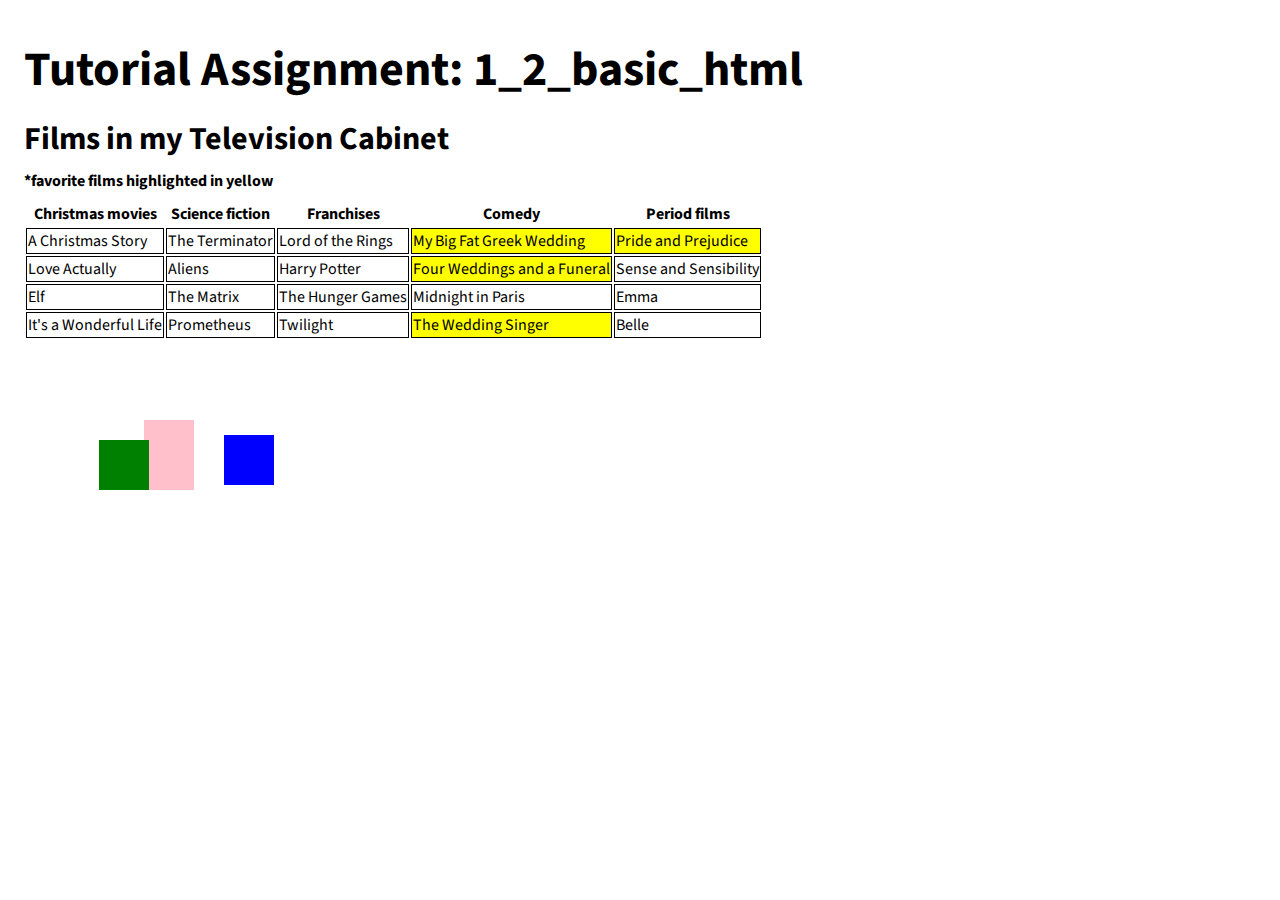
<file: 1_2_basic_html/index.html>
<!DOCTYPE html>
<head>
  <meta charset="utf-8">
  <title>Interactive Data Visualization Tutorial</title>
  <link rel="stylesheet" href="https://fonts.googleapis.com/css?family=Source+Sans+Pro">
  <link rel="stylesheet" href="./style.css">
</head>
<body>
  <h2>Tutorial Assignment: 1_2_basic_html </h2>
  <h3>Films in my Television Cabinet</h3>
  <table>
    <!-- Beginning of my table data -->
    <!-- Movie Categories -->

    <tr>
      <th>Christmas movies</th>
      <th> Science fiction</th>
      <th>Franchises</th>
      <th> Comedy</th>
      <th>Period films</th>
    </tr>
    <!-- Film Titles -->

    <h4>*favorite films highlighted in yellow</h4>
    <tr>
      <td>A Christmas Story</td>
      <td>The Terminator</td>
      <td>Lord of the Rings</td>
      <td style="background-color: yellow">My Big Fat Greek Wedding</td>
      <td style="background-color: yellow">Pride and Prejudice</td>
    </tr>
    <tr>
      <td>Love Actually</td>
      <td>Aliens</td>
      <td>Harry Potter</td>
      <td style="background-color: yellow">Four Weddings and a Funeral</td>
      <td>Sense and Sensibility</td>
    </tr>
    <tr>
      <td>Elf</td>
      <td>The Matrix</td>
      <td>The Hunger Games</td>
      <td>Midnight in Paris</td>
      <td>Emma</td>
    </tr>
    <tr>
      <td>It's a Wonderful Life</td>
      <td>Prometheus</td>
      <td>Twilight</td>
      <td style="background-color: yellow">The Wedding Singer</td>
      <td>Belle</td>
    </tr>

  </table>

  <svg>
    <!-- Adding rectangles of various sizes and colors -->
    <rect x="120" y="80" width="50" height="70" fill="pink"/>
    <rect x="200" y="95" width="50" height="50" fill="blue"/>
    <rect x="75" y="100" width="50" height="50" fill="green"/>
  </svg>
</body>
</html>
</file>
<file: 1_2_basic_html/style.css>
body {
  font-family: "Source Sans Pro", sans-serif;
  font-size: 16px;
  padding: 1em;
}

h2 {
  font-size: 3em;
  margin: 0.25em 0;
}

h3 {
  font-size: 2em;
  margin: 0.25em 0;
}

h4 {
  font-size: 1em;
  margin: 0.50em 0;
}

p {
  font-size: 1em;
}

td{
  border: 1px solid black;
}
</file>
